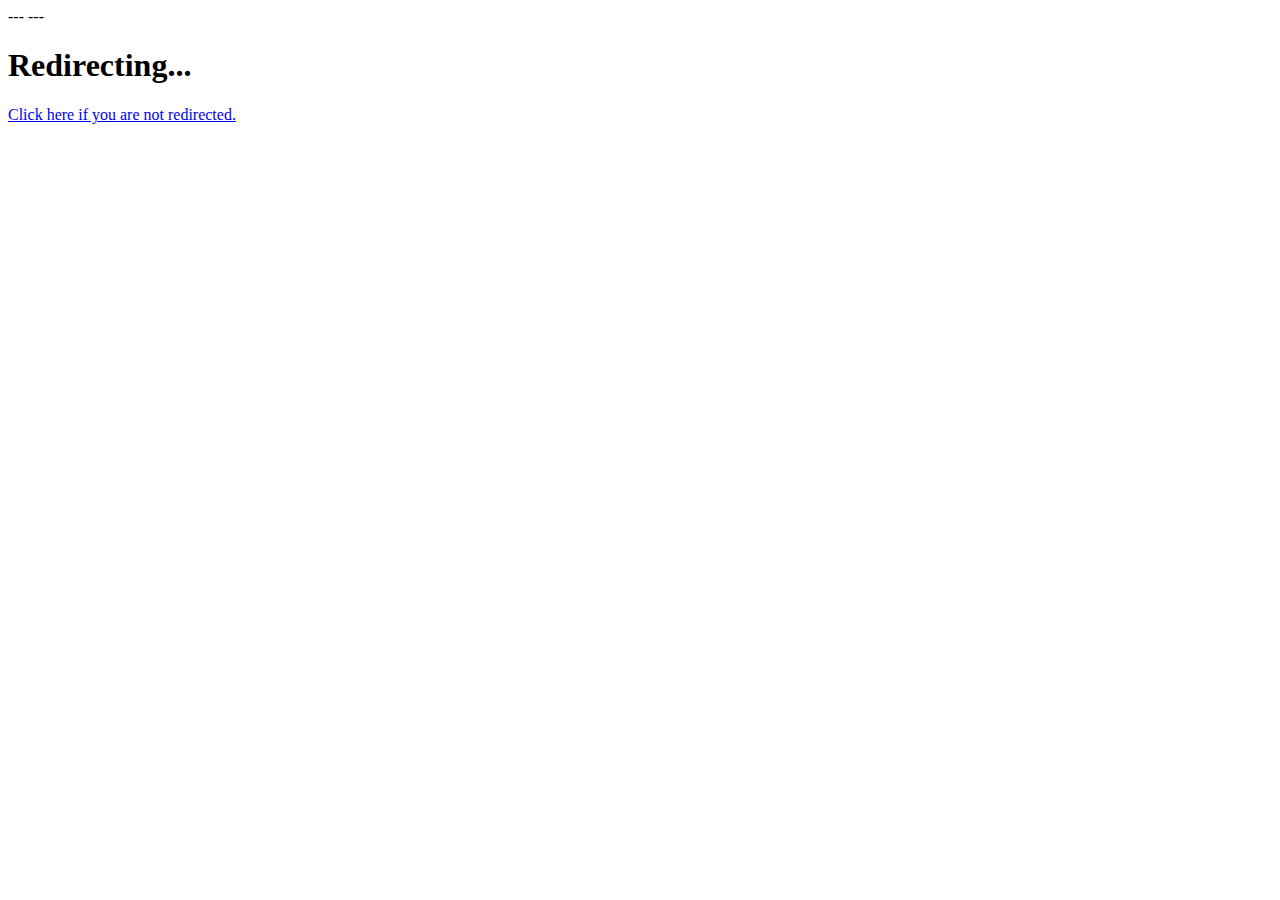
<file: free-platinum-premium.html>
<!DOCTYPE html>
<html>
<head>
  <meta name="title" content="Platinum Premium">
  <meta name="description" content="Get Platinum for free!"/>
  <meta name="theme-color" content="#4e5d94">
  <meta name="twitter:image" content="https://gblobscdn.gitbook.com/spaces%2F-M9_NPhHlGVhOl0pLCJ0%2Favatar-1591914477623.png">

</head>
<body>

  ---
  ---

  <!DOCTYPE html>
  <html>
    <head>
      <meta charset=utf-8>
      <title>Redirecting...</title>
      <link rel=canonical href="https://youtu.be/cvh0nX08nRw">
      <meta http-equiv=refresh content="1; url=https://youtu.be/cvh0nX08nRw">
    </head>
    <body>
      <h1>Redirecting...</h1>
      <a href="https://youtu.be/cvh0nX08nRw">Click here if you are not redirected.</a>
    </body>
  </html>
</body>
</html>
</file>
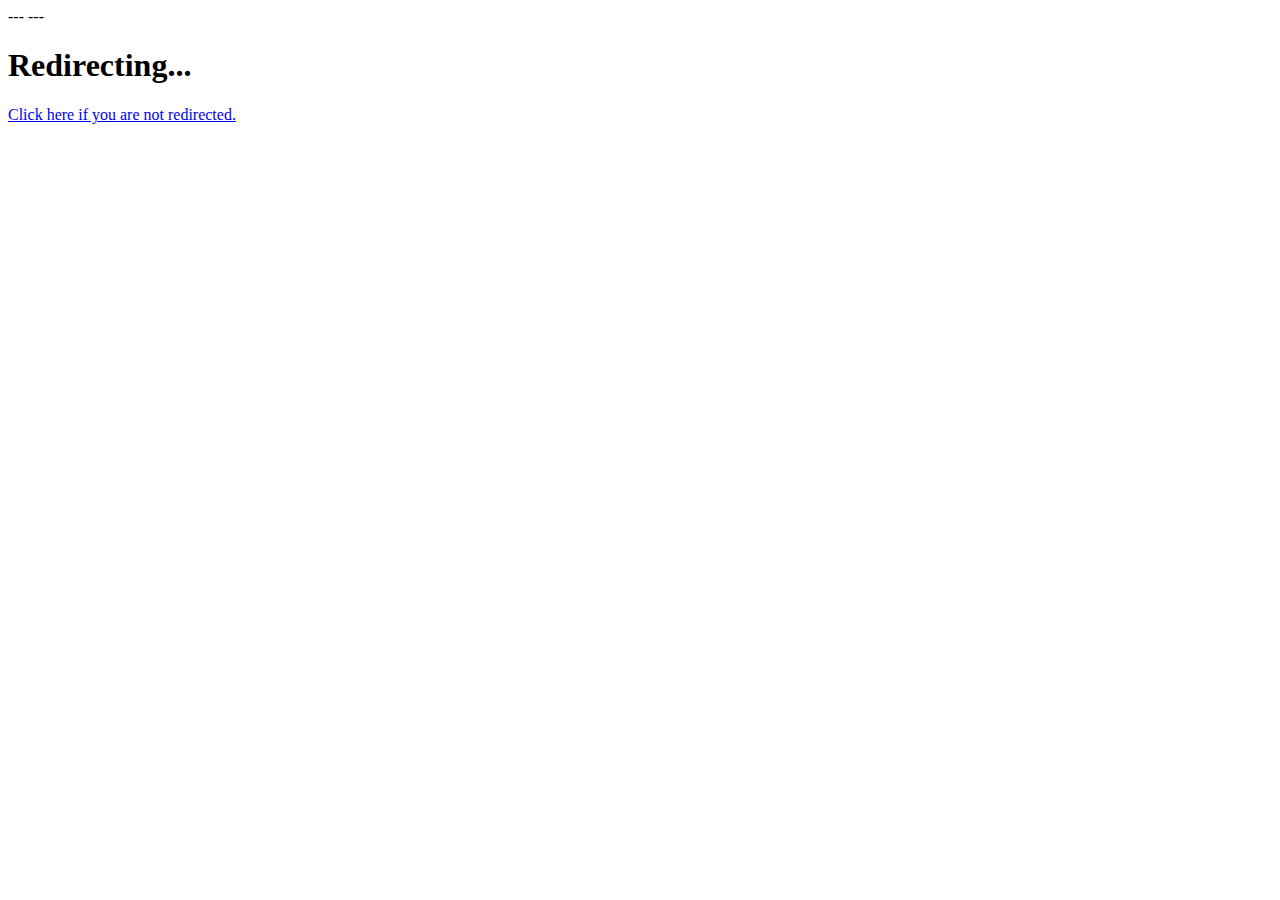
<file: platinum-premium.html>
<!DOCTYPE html>
<html>
<head>

</head>
<body>

  ---
  ---

  <!DOCTYPE html>
  <html>
    <head>
      <meta charset=utf-8>
      <title>Redirecting...</title>
      <link rel=canonical href="https://youtu.be/cvh0nX08nRw">
      <meta http-equiv=refresh content="1; url=https://youtu.be/cvh0nX08nRw">
    </head>
    <body>
      <h1>Redirecting...</h1>
      <a href="https://youtu.be/cvh0nX08nRw">Click here if you are not redirected.</a>
    </body>
  </html>
</body>
</html>
</file>
